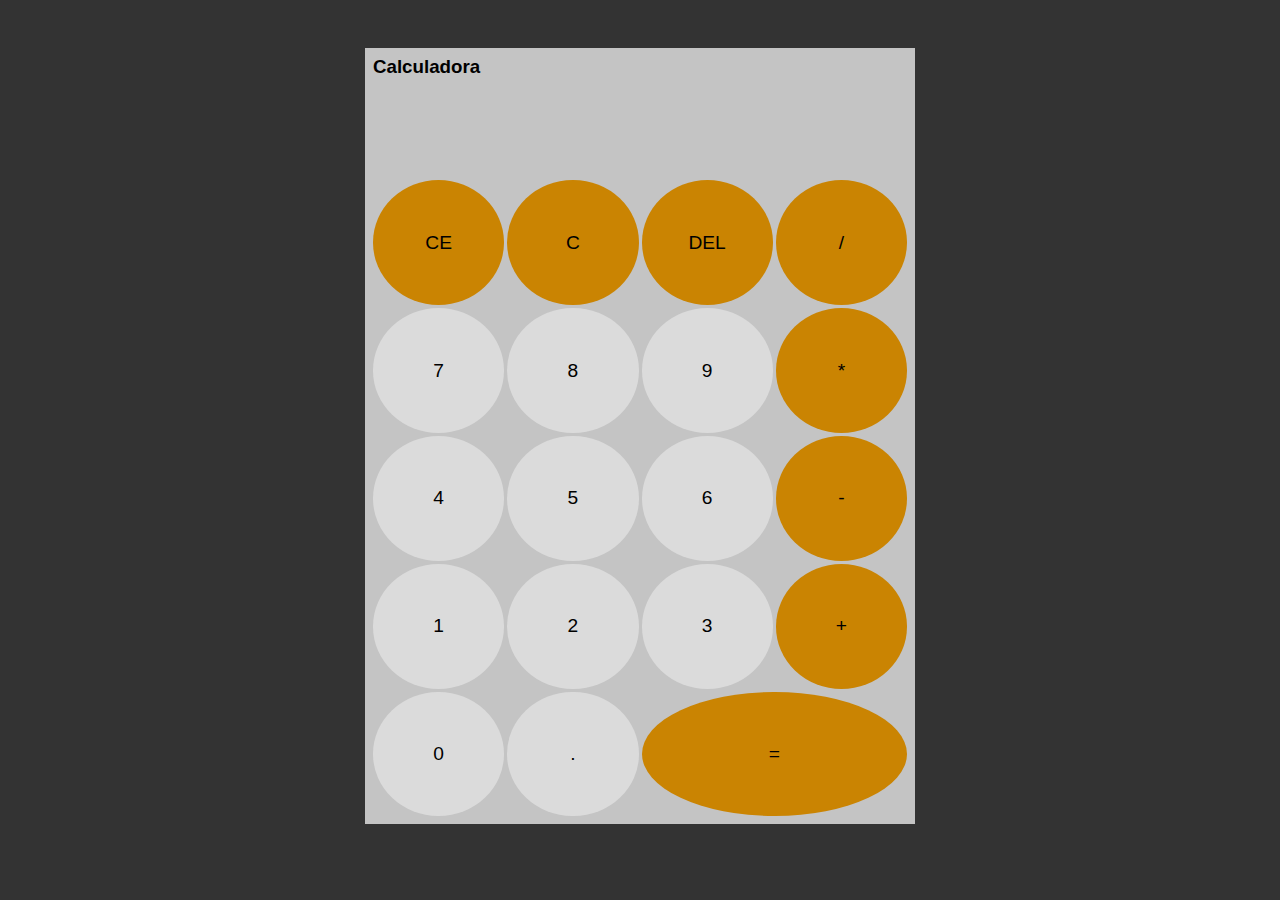
<file: calculadora/index.html>
<!DOCTYPE html>
<html lang="pt-br">

<head>
    <meta charset="UTF-8">
    <meta name="viewport" content="width=device-width, initial-scale=1.0">
    <title>Calculadora</title>
    <link rel="stylesheet" href="style/style.css">
</head>

<body>
    <div id="calc">
        <h3>Calculadora</h3>
        <div id="operacoes">
            <div id="operacao-anterior"></div>
            <div id="operacao-atual"></div>
        </div>
        <div id="botoes-container">
            <button>CE</button>
            <button>C</button>
            <button>DEL</button>
            <button >/</button>
            <button class="numero">7</button>
            <button class="numero">8</button>
            <button class="numero">9</button>
            <button>*</button>
            <button class="numero">4</button>
            <button class="numero">5</button>
            <button class="numero">6</button>
            <button>-</button>
            <button class="numero">1</button>
            <button class="numero">2</button>
            <button class="numero">3</button>
            <button>+</button>
            <button class="numero">0</button>
            <button class="numero">.</button>
            <button id="igual-btn">=</button>
        </div>
    </div>
    <script src="js/scripts.js"></script>
</body>

</html>
</file>
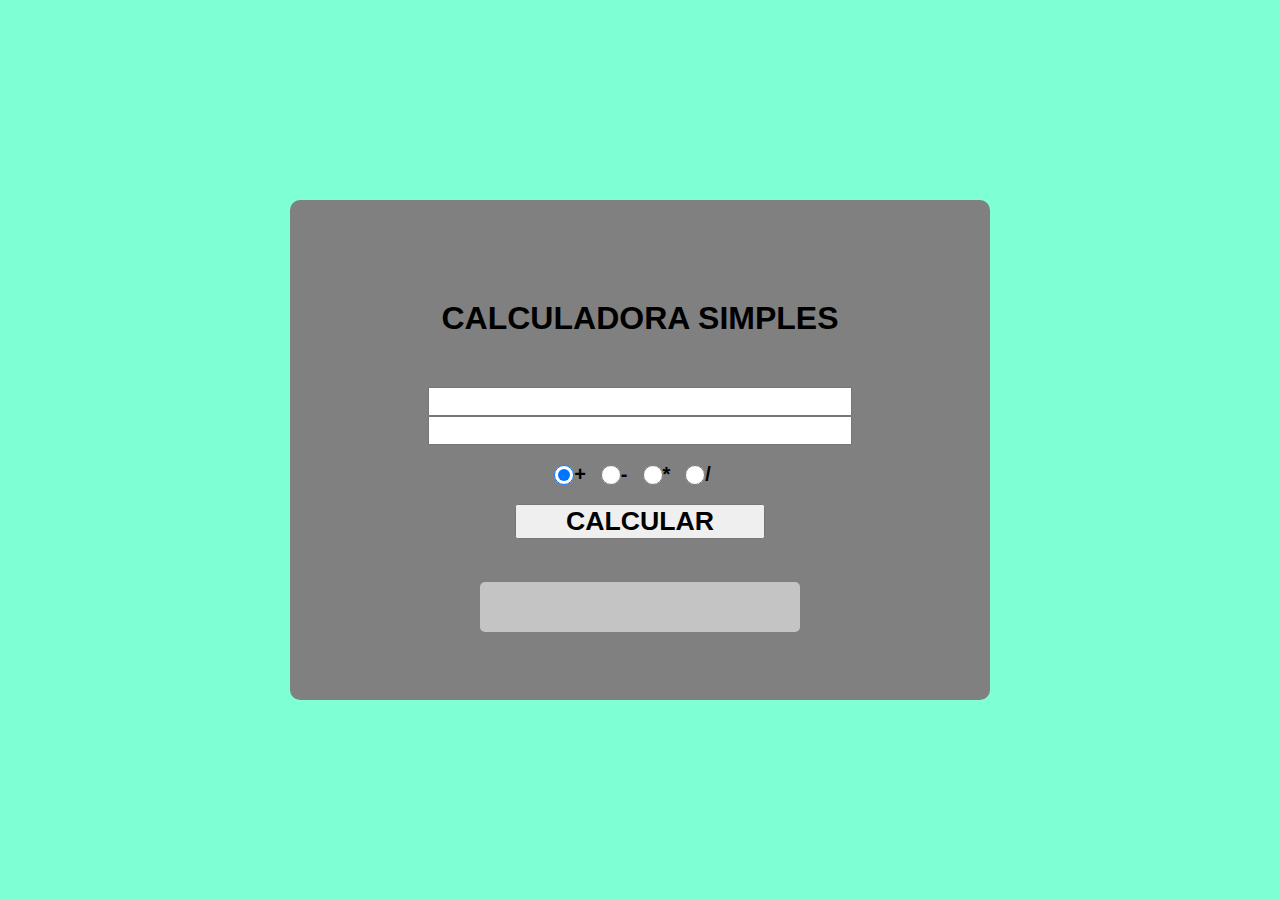
<file: desafio1/index.html>
<!DOCTYPE html>
<html lang="pt-br">
<head>
    <meta charset="UTF-8">
    <meta name="viewport" content="width=device-width, initial-scale=1.0">
    <link rel="stylesheet" href="styles/style.css">
    <title>Desafio1</title>
</head>
<body>
     <div id="container">
            <div id="main-container">
                <h1>CALCULADORA SIMPLES</h1>
                <input type="number" name="num1" id="inum1">
                <input type="number" name="num2" id="inum2">
                <br>
                <div id="sinais">
                    <input checked type="radio" name="area-sinal" id="adicao"><b>+</b>
                    <input type="radio" name="area-sinal" id="subtracao"><b>-</b>
                    <input type="radio" name="area-sinal" id="multiplicacao"><b>*</b>
                    <input type="radio" name="area-sinal" id="divisao"><b>/</b>
                    
                </div>
                <br>
                <button onclick="resultado()" type="button"><h1>CALCULAR</h1></button>
                <br>
                <div id="resultado">
                    <h1><span id="result"></span></h1>
                </div>
            </div>
     </div>
    <script src="index.js"></script>
</body>
</html>
</file>
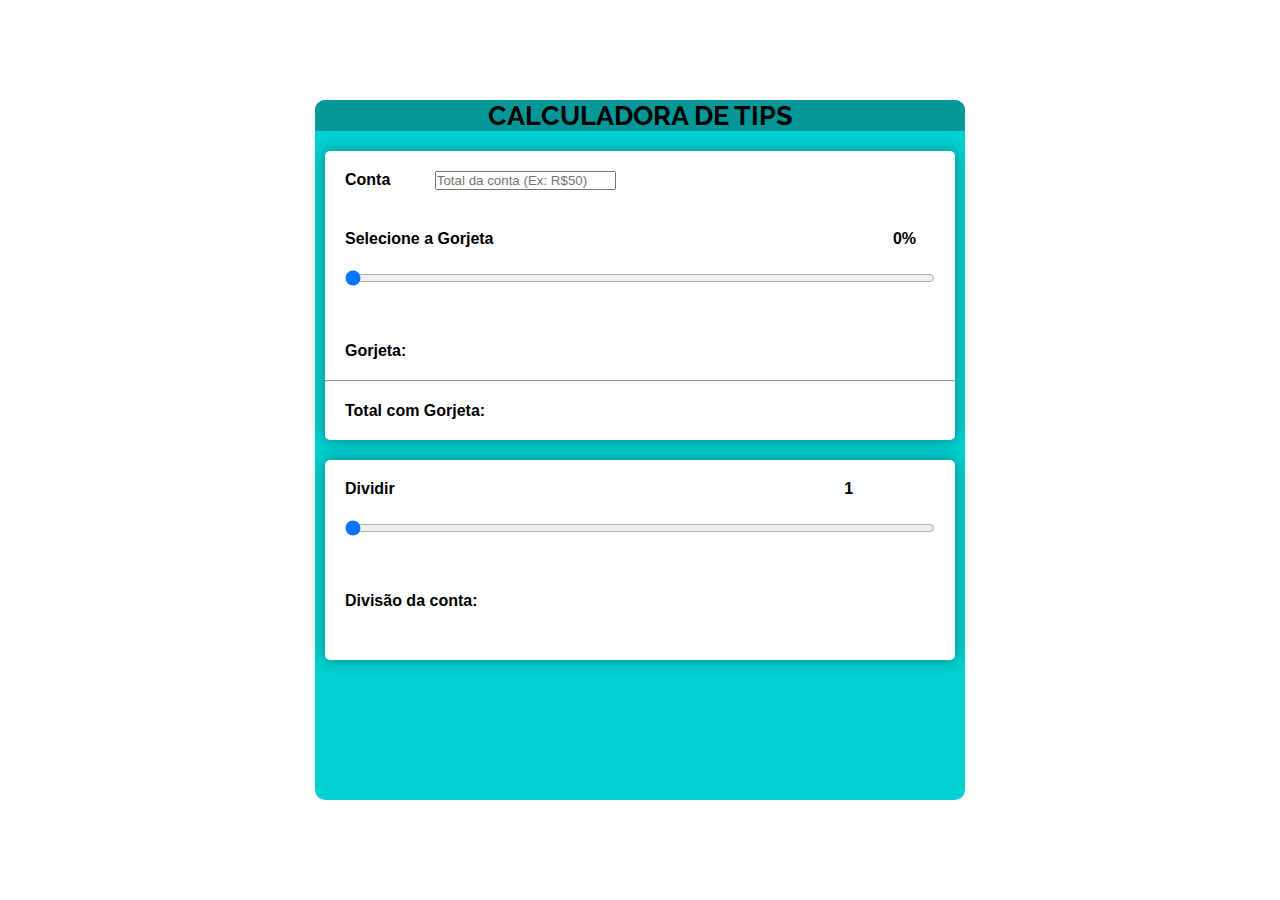
<file: desafio2/index.html>
<!DOCTYPE html>
<html lang="pt-br">
<head>
    <meta charset="UTF-8">
    <meta name="viewport" content="width=device-width, initial-scale=1.0">
    <title>Desafio2</title>
    <link rel="stylesheet" href="style/style.css">
</head>
<body>
    <div id="container">
        <main oninput="calculadora()" id="main-container">
            <h1>CALCULADORA DE TIPS</h1>
            <section id="caixa1">
               <div class="padrao" id="conta">
                 <label for="iconta"><b id="boxValor">Conta</b> <input type="number" name="conta" id="iconta" placeholder="Total da conta (Ex: R$50)"></label>
               </div> 
               <div class="padrao" id="tip">
                 <label for="tipRange"><b class="espaco1">Selecione a Gorjeta</b> <span id="tipPorcentagem">0%</span></label>
                 <br>
                 <input class="inputs" type="range" name="tipP" id="tipRange" value="0" min="0" max="100">
               </div>
               <div class="padrao" id="tipTotal">
                 <span>Gorjeta:</span>
                 <span id="tipValor"></span>
               </div>
               <hr>
               <div class="padrao" id="total">
                  <span>Total com Gorjeta:</span>
                  <span id="totalTip"></span>
               </div>
            </section>
            <section id="caixa2">
                <div class="padrao" id="dividir">
                   <label for="dividirRange"><b class="espaco2">Dividir</b> <span id="dividirPessoas">1</span></label>
                   <br>
                   <input class="inputs" type="range" name="dividir" id="dividirRange" value="1" min="1" max="10">
                </div>
                <div class="padrao" id="contaTotal">
                    <span>Divisão da conta:</span>
                    <span id="dividirValor"></span>
                </div>
            </section>
        </main>
    </div>
    <script src="index.js"></script>
</body>
</html>
</file>
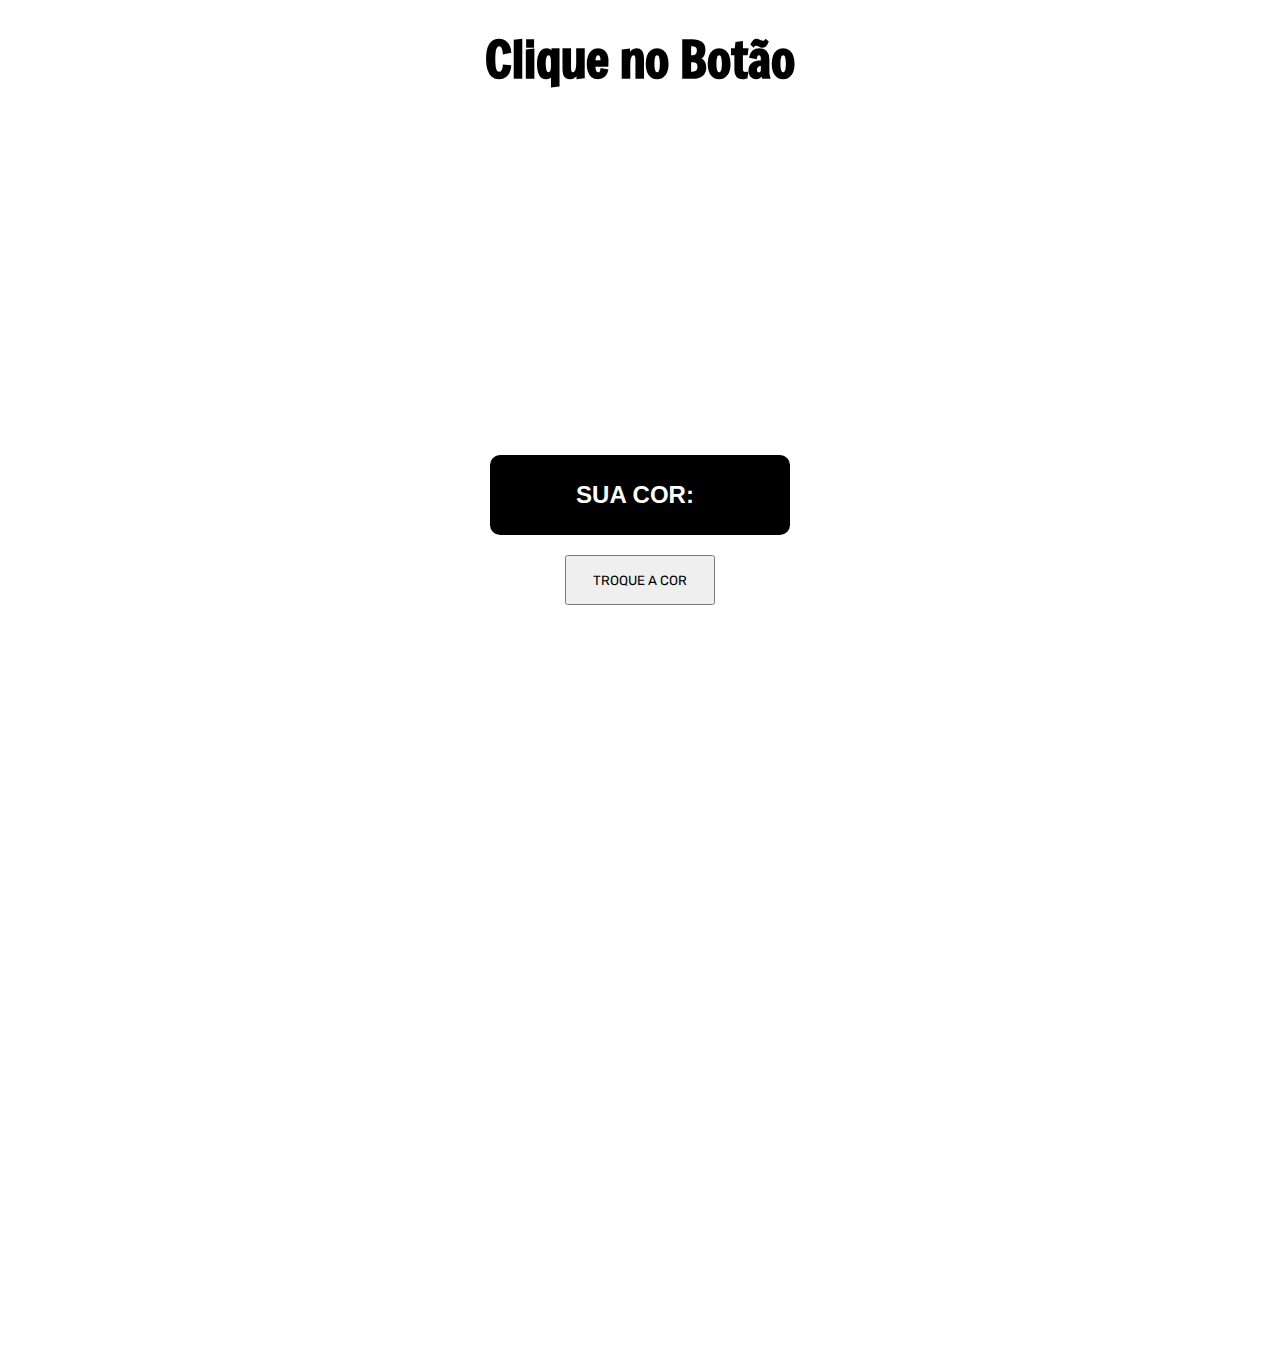
<file: desafio3/index.html>
<!DOCTYPE html>
<html lang="pt-br">
<head>
    <meta charset="UTF-8">
    <meta name="viewport" content="width=device-width, initial-scale=1.0">
    <title>Desafio3</title>
    <link rel="stylesheet" href="style/style.css">
</head>
<body>
        <h1>Clique no Botão</h1>
    <main>
        <div id="container">
            <h2>SUA COR: <span id="cor"></span></h2>
            <button id="btn" type="button">TROQUE A COR</button>
        </div>
    </main>
    <script src="index.js"></script>
</body>
</html>
</file>
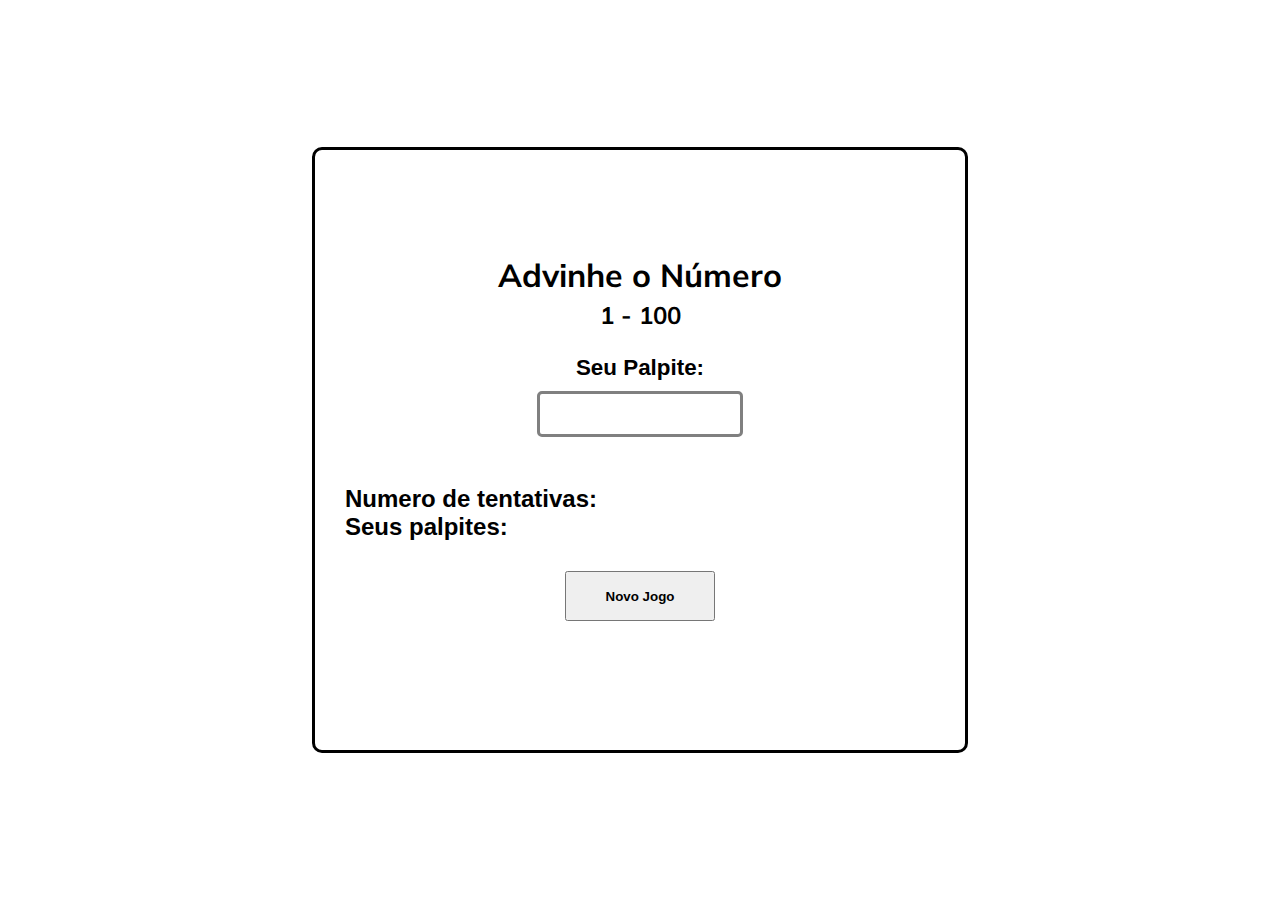
<file: desafio4/index.html>
<!DOCTYPE html>
<html lang="pt-br">
<head>
    <meta charset="UTF-8">
    <meta name="viewport" content="width=device-width, initial-scale=1.0">
    <title>Desafio4</title>
    <link rel="stylesheet" href="style/style.css">
</head>
<body onload="inicial()">
    <div id="container">
        <main>
            <div id="titulo">
                <h1>Advinhe o Número</h1>
                <h2>1 - 100</h2>
            </div>
            <div id="secao">
                <section>
                    <div id="input">
                        <h2 id="dica">Seu Palpite:</h2>
                        <input type="number" name="palpite" id="ipalpite" min="1" max="100" onchange="compararNumeros()">
                    </div>
                    <div class="info">
                        <h2>Numero de tentativas: </h2>
                        <span id="tentativas"></span>
                    </div>
                    <div class="info">
                        <h2>Seus palpites: </h2>
                        <span id="palpites"></span>
                    </div>
                </section>
                <div id="btn">
                    <button onclick="novoJogo()" id="novoJogo" type="button">Novo Jogo</button>
                </div>
            </div>
        </main>
    </div>
    <script src="index.js"></script>
</body>
</html>
</file>
<file: calculadora/style/style.css>
@charset "UTF-8";

* {
    margin: 0;
    padding: 0;
    box-sizing: border-box;
    font-family: Helvetica;
}

body {
    background-color: #333;
    display: flex;
    justify-content: center;
    align-items: center;
    padding: 3em;
}

#calc {
    background-color: #c4c4c4;
    width: 550px;
    padding: .5em;
    color: black;
    display: flex;
    flex-direction: column;
}

#operacoes {
    text-align: right;
}

#operacao-anterior {
    color: #777;
    padding: .2em;
    overflow-wrap: break-word;
    min-height: 1.6em;
}

#operacao-atual {
    min-height: 1.6em;
    font-size: 3em;
    font-weight: 700;
    padding: .2em;
    overflow-wrap: break-word;
}

#botoes-container {
    display: grid;
    grid-template-columns: 1fr 1fr 1fr 1fr;
    gap: 3px;
}

#botoes-container button {
    border: 1px solid transparent;
    border-radius: 50%;
    height: 6.5em;
    font-size: 1.2em;
    background-color: rgb(202, 132, 2);
    cursor: pointer;
}

#botoes-container .numero {
    background-color: #dbdbdb;
}

#botoes-container .numero:hover {
    background-color: #b1b1b1;
}


#botoes-container button:hover {
    background-color: rgb(170, 111, 1);
    border-color: #999;
}

#igual-btn {
    grid-column:span 2;   
}
</file>
<file: desafio1/styles/style.css>
@charset "UTF-8";

* {
    padding: 0;
    margin: 0;
}

body {
    font-family: Arial, Helvetica, sans-serif;
    background-color: aquamarine;
    width: 100vw;
    height: 100vh;
    display: flex;
    justify-content: center;
    align-items: center;
}

#container {
    width: 700px;
    height: 500px;
    background-color: gray;
    border-radius: 10px;
}

#main-container {
    display: flex;
    flex-direction: column;
    align-items: center;
}

#main-container > h1 {
    margin-top: 50px;
    padding: 50px;
}

#main-container > input {
    height: 25px;
    width: 60%;
}

#sinais {
    display: flex;
    align-items: center;
    justify-content: center;
    width: 60%;
}

input[type="number"] {
    font-weight: bold;
    font-size: 15px;
}

input[type="radio"] {
    height: 20px;
    width: 20px;
}

button {
    width: 250px;
}

b {
    margin-right: 15px;
    font-size: 1.25em;
}

#resultado {
    text-align: center;
    font-size: 0.9em;
    margin-top: 25px;
    background-color: rgb(197, 196, 196);
    border-radius: 5px;
    padding: 10px;
    height: 30px;
    width: 300px;
}
</file>
<file: desafio2/style/style.css>
@charset "UTF-8";

@import url('https://fonts.googleapis.com/css2?family=Raleway&display=swap');
@import url('https://fonts.googleapis.com/css2?family=Manrope:wght@200&display=swap');

* {
    margin: 0px;
    padding: 0px;
}

body {
    font-family: Arial, Helvetica, sans-serif;
    width: 100vw;
    height: 100vh;
}

#container {
    display: flex;
    justify-content: center;
    align-items: center;
    width: 100vw;
    height: 100vh;
}

#main-container {
    background-color: rgb(2, 209, 209);
    width: 650px;
    height: 700px;
    border-radius: 10px;
    margin: 0 10px;
}

#main-container h1 {
    font-family: 'Raleway', Arial, Helvetica, sans-serif;
    text-align: center;
    background-color: rgb(4, 151, 151) ;
    border-radius: 10px 10px 0px 0px ;
    font-size: 20pt;
}

#caixa1 {
    background-color: white;
    border-radius: 5px;
    margin: 20px 10px;
    box-shadow: 0px 0px 15px rgba(0, 0, 0, 0.37);
}

#caixa2 {
    background-color: white;
    height: 200px;
    border-radius: 5px;
    margin: 10px 10px;
    box-shadow: 0px 0px 15px rgba(0, 0, 0, 0.37);
}

.inputs {
    margin-top: 10px;
    height: 40px;
    width: 590px;
}
.padrao {
    padding: 20px;
}

.espaco1 {
    margin-right: 395px;
}

.espaco2 {
    margin-right: 445px;
}

span {
    font-weight: bold;
}

#boxValor {
    margin-right: 40px;
}
</file>
<file: desafio3/style/style.css>
@charset "UTF-8";

@import url('https://fonts.googleapis.com/css2?family=Freeman&display=swap');
@import url('https://fonts.googleapis.com/css2?family=Rubik:wght@500&display=swap');

* {
    padding: 0px;
    margin: 0px;
    font-family: Arial, Helvetica, sans-serif;
}


h1 {
    margin-top: 25px;
    text-align: center;
    font-size: 50px;
    height: 180px;
    font-family: 'Freeman', Arial, Helvetica, sans-serif;
}

main {
    height: 100vh;
    
}

#container {
    display: flex;
    align-items: center;
    flex-direction: column;
    margin-top: 250px;
}

h2 {
    display: flex;
    align-items: center;
    justify-content: center;
    height: 80px;
    width: 300px;
    background-color: black;
    color: white;
    border-radius: 10px;
}

#cor {
    margin-left: 10px;
}

button {
    margin-top: 20px;
    width: 150px;
    height: 50px;
    font-family: 'Rubik';
}

button:hover {
    background-color: black;
    color: white;
    transition: ease-out 0.3s;
    border: none;
    border-radius: 5px;
}
</file>
<file: desafio4/style/style.css>
@charset "UTF-8";

@import url('https://fonts.googleapis.com/css2?family=Mulish:wght@600&display=swap');

* {
    margin: 0px;
    padding: 0px;
}

body {
    font-family: Arial, Helvetica, sans-serif;
}

#container {
    display: flex;
    justify-content: center;
    align-items: center;
    height: 100vh;
}

main {
    width: 650px;
    height: 600px;
    border: 3px solid black;
    border-radius: 10px;
}

#titulo  {
    font-family:'Mulish';
    text-align: center;
}

#titulo h1 {
    margin-top: 105px;
}

#titulo h2 {
    margin-top: 5px;
}

#secao {
    display: flex;
    flex-direction: column;
    margin: 25px 30px;
}

#ipalpite {
    margin-top: 10px;
    height: 40px;
    width: 200px;
    text-align: center;
    border: 3px solid gray;
    border-radius: 5px;
}

#input h2 {
    font-size: 1.4em;
}

div#input {
    display: flex;
    flex-direction: column;
    align-items: center;
    margin-bottom: 3em;
}

.info {
    display: flex;
    justify-content: space-between;
    align-items: center;
    font-size: 1em;
}

button {
    margin-top: 30px;
    width: 150px;
    height: 50px;
    font-weight: bold;
}

#btn {
    display: flex;
    justify-content: center;
}
</file>
